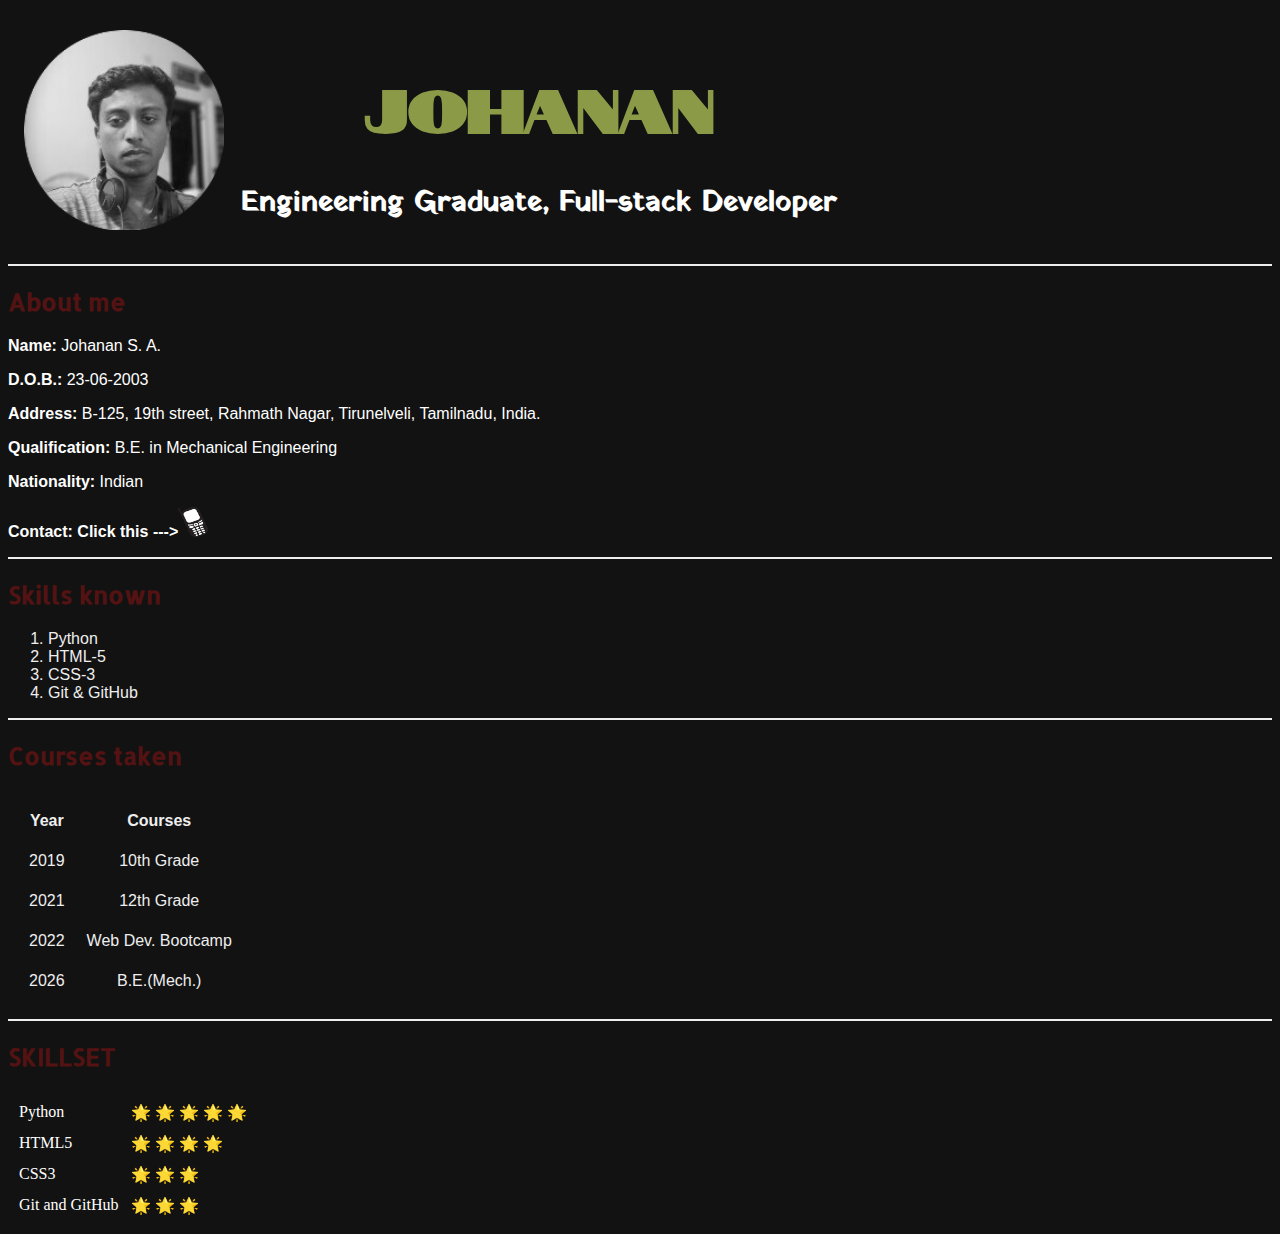
<file: index.html>
<!DOCTYPE html>
<html lang="en">

<head>
  <meta charset="UTF-8" />
  <meta http-equiv="X-UA-Compatible" content="IE=edge" />
  <meta name="viewport" content="width=device-width, initial-scale=1.0" />
  <title>Johanan's Homepage</title>
  <link rel="shortcut icon" href="Pictures/letter-j.png" type="image/x-icon" />

  <link rel="stylesheet" href="styles.css">
</head>

<body>
  <table cellspacing="15px">
    <tr>
      <td>
        <img class="dp-picture" src="Pictures/johanan-dp-2.png" alt="Johanan Profile Picture" />
      </td>
      <td class="name-and-data">
        <h1 class="name">JOHANAN</h1>
        <p class="basic-info">
          <em>Engineering Graduate, Full-stack Developer</em>
        </p>
      </td>
    </tr>
  </table>

  <hr />
  <h2>About me</h2>
  <p><strong>Name: </strong>Johanan S. A.</p>
  <p><strong>D.O.B.: </strong>23-06-2003</p>
  <p>
    <strong>Address: </strong>B-125, 19th street, Rahmath Nagar, Tirunelveli,
    Tamilnadu, India.
  </p>
  <p><strong>Qualification: </strong>B.E. in Mechanical Engineering</p>
  <p><strong>Nationality: </strong>Indian</p>
  <p><strong>Contact: Click this ---></strong><a class='contact-link' href="Contacts page/Contacts.html"><img
        class="phone-pic" src="Pictures/phone3.png" alt=""></a></p>
  <hr />
  <h2>Skills known</h2>
  <ol type="1">
    <li>Python</li>
    <li>HTML-5</li>
    <li>CSS-3</li>
    <li>Git & GitHub</li>

  </ol>
  <hr>
  <h2>Courses taken</h2>
  <table cellspacing='20px'>
    <thead>
      <th class="year-col">Year</th>
      <th class="course-col">Courses</th>
    </thead>

    <tbody>
      <tr>
        <td class="year-col">2019</td>
        <td class="course-col">10th Grade</td>
      </tr>

      <tr>
        <td class="year-col">2021</td>
        <td class="course-col">12th Grade</td>
      </tr>

      <tr>
        <td class="year-col">2022</td>
        <td class="course-col">Web Dev. Bootcamp</td>
      </tr>
      <tr>
        <td class="year-col">2026</td>
        <td class="course-col">B.E.(Mech.)</td>

      </tr>
    </tbody>
  </table>

  <hr>

  <h2>SKILLSET</h2>

  <h2></h2>
  <table cellspacing='10px'>
    <tr>
      <td class="skill-b4-stars">Python</td>
      <td class="stars">&#127775; &#127775; &#127775; &#127775; &#127775;</td>
    </tr>
    <tr>
      <td class="skill-b4-stars">HTML5</td>
      <td class="stars">&#127775; &#127775; &#127775; &#127775;</td>
    </tr>
    <tr>
      <td class="skill-b4-stars">CSS3</td>
      <td class="stars">&#127775; &#127775; &#127775;</td>
    </tr>
    <tr>
      <td class="skill-b4-stars">Git and GitHub</td>
      <td class="stars">&#127775; &#127775; &#127775;</td>
    </tr>
  </table>
</body>

</html>
</file>
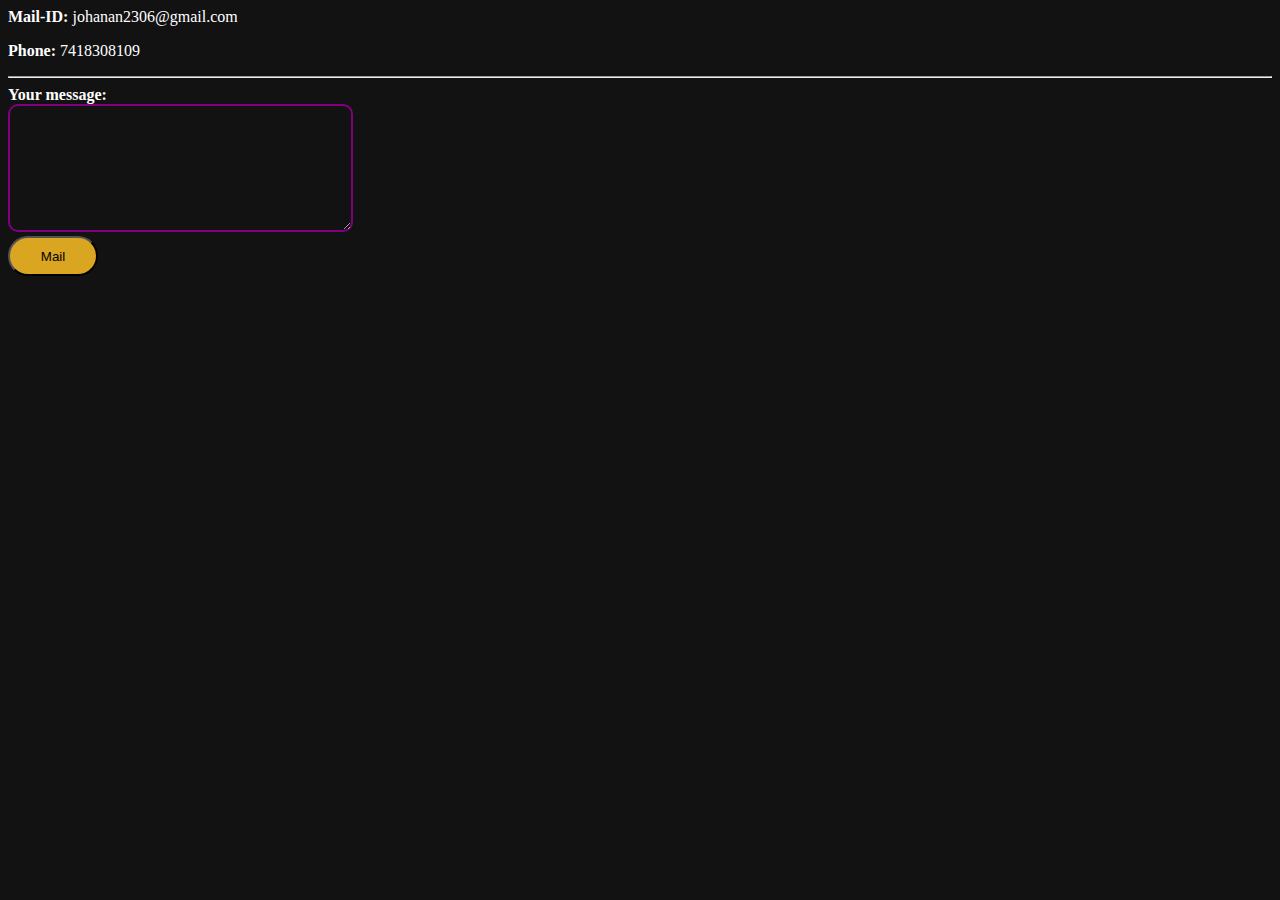
<file: Contacts page/Contacts.html>
<!DOCTYPE html>
<html lang="en">

<head>
  <meta charset="UTF-8" />
  <meta http-equiv="X-UA-Compatible" content="IE=edge" />
  <meta name="viewport" content="width=device-width, initial-scale=1.0" />
  <title>Johanan | Contact details</title>
  <link rel="shortcut icon" href="phone2.png" type="image/x-icon">
  <link rel="stylesheet" href="contacts-styles.css">
</head>

<body>
  <strong>Mail-ID: </strong><a target="_blank" href="mailto:johanan2306@gmail.com">johanan2306@gmail.com</a>
  <p><strong>Phone: </strong><a href="tel:+917418308109">7418308109</a></p>
  <hr>


  <form action="mailto:johanan2306@gmail.com" method="post" enctype="text/plain">
    <label for=""><strong>Your message:</strong></label> <br>
    <textarea rows="8" cols="40"></textarea> <br>
    <input type="submit" name="" value="Mail" class="mail-button">
  </form>
</body>

</html>
<!--
form
  input
    Text
    Submit
    Checkbox
    Color
    Date
    email
  label
  textarea

 -->
</file>
<file: styles.css>
@import url('https://fonts.googleapis.com/css2?family=Allerta+Stencil&family=Bangers&family=Black+Ops+One&family=Boogaloo&family=Bungee+Shade&family=Germania+One&family=Holtwood+One+SC&family=IBM+Plex+Sans:wght@300&family=Jockey+One&family=Kelly+Slab&family=Londrina+Solid:wght@300&family=Ms+Madi&family=Notable&family=Reggae+One&family=Roboto:wght@300&family=Rubik+Iso&family=Rubik+Mono+One&family=Rye&family=Yatra+One&display=swap');


@import url('https://fonts.googleapis.com/css2?family=Rubik+Mono+One&display=swap');

.phone-pic {
  width: 30px;
  height: 30px;
}

p {
  color: white;
  font-family: 'Lucida Sans', 'Lucida Sans Regular', 'Lucida Grande', 'Lucida Sans Unicode', Geneva, Verdana, sans-serif;
}

.name {
  font-family: 'Notable', sans-serif;
  color: #8B9A46;
  background-clip: text;
  font-size: 60px;
  font-weight: 900;
  transition: 1s;
}


.name:hover {
  font-family: 'Notable', sans-serif;
  background-image: url(https://encrypted-tbn0.gstatic.com/images?q=tbn:ANd9GcQYVvu6X9LRYmbOH6unYh3Wu0_8o_nYUd8jGQ&usqp=CAU);
  background-clip: text;
  color: transparent;
  -webkit-background-clip: text;
  font-size: 62px;
  font-weight: 900;

}

body {
  background-color: #121212;
}

hr {
  border-style: solid;
  color: #EEEEEE;

}

h2 {
  font-family: 'Allerta Stencil', sans-serif;
  color: #541212;
  font-weight: bolder;
}

.contact-link {
  color: #EEEEEE;
  text-decoration: none;
  font-family: 'Lucida Sans', 'Lucida Sans Regular', 'Lucida Grande', 'Lucida Sans Unicode', Geneva, Verdana, sans-serif;
}

.dp-picture {
  height: 200px;
  /* Modify this according to your need */
  overflow: hidden;
  /* Removing this will break the effects */
  transition: transform .5s, filter .5s ease-in-out;
  filter: grayscale(100%);
}

.dp-picture:hover {
  filter: grayscale(0);
  transform: scale(1.08);
}

.year-col {
  text-align: center;
  color: #EEEEEE;
  font-family: 'Lucida Sans', 'Lucida Sans Regular', 'Lucida Grande', 'Lucida Sans Unicode', Geneva, Verdana, sans-serif;
}

.course-col {
  text-align: center;
  color: #EEEEEE;
  font-family: 'Lucida Sans', 'Lucida Sans Regular', 'Lucida Grande', 'Lucida Sans Unicode', Geneva, Verdana, sans-serif;
}

ol {
  color: #EEEEEE;
  font-family: 'Lucida Sans', 'Lucida Sans Regular', 'Lucida Grande', 'Lucida Sans Unicode', Geneva, Verdana, sans-serif;
}

em {
  font-weight: bolder;
  font-style: normal;
  font-family: Yatra One;
  font-size: 28px;
}

.name-and-data {
  text-align: center;
}

.stars {
  color: goldenrod;
}

.skill-b4-stars {
  color: white;
}
</file>
<file: Contacts page/contacts-styles.css>
body {
  background-color: #121212;
}

strong {
  color: white;
}

a {
  color: white;
  font-style: normal;
  text-decoration: none;
}

textarea {
  background-color: #121212;
  color: white;
  border-radius: 10px;
  border-color: purple;
  border-width: 2.8px;
}

.mail-button {
  background-color: goldenrod;
  cursor: pointer;
  width: 90px;
  height: 40px;
  border-radius: 30px;
}
</file>
